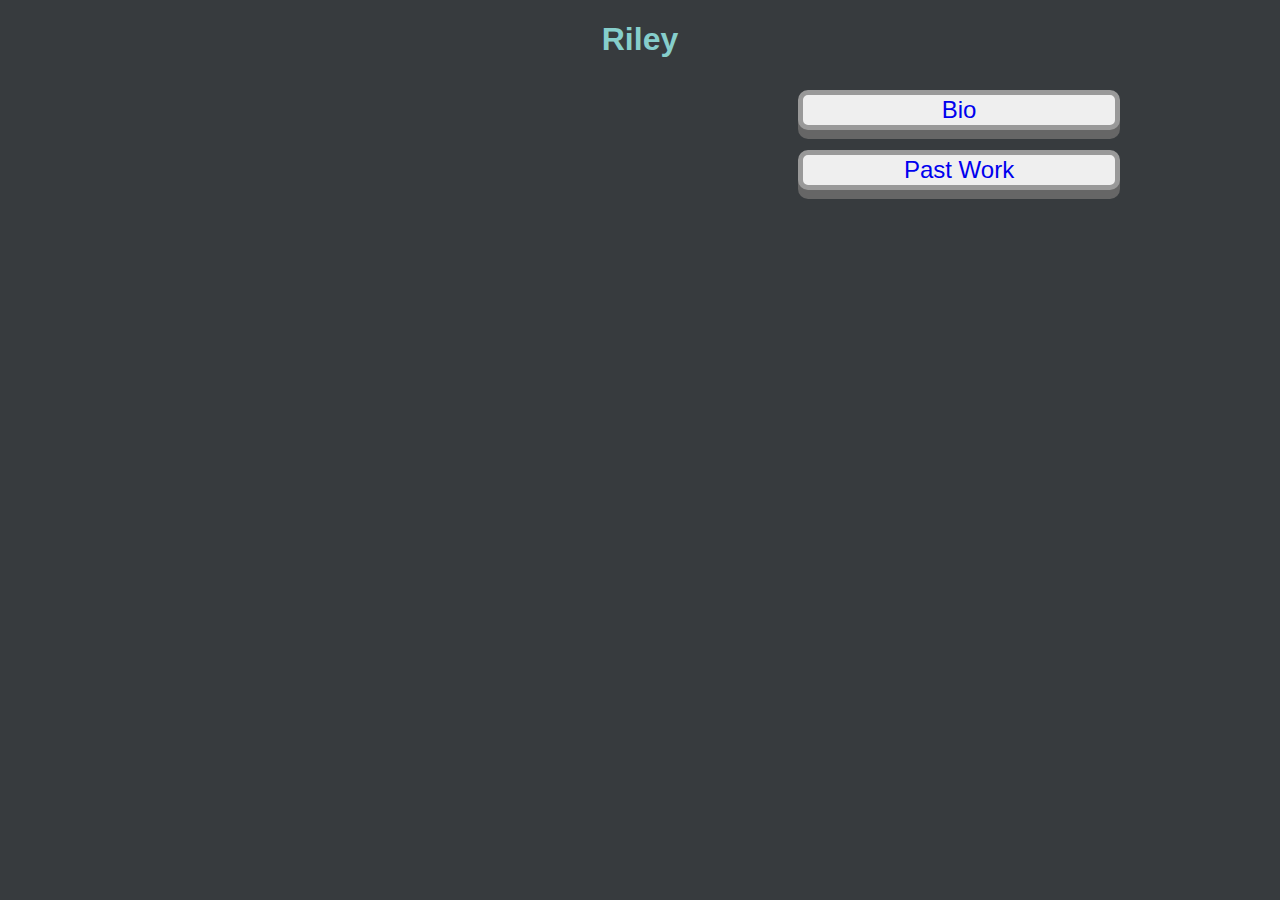
<file: index.html>
<!DOCTYPE html>
<html lang="en">
<head>
    <link rel="stylesheet" href=stylesheets.css>
    <meta charset="UTF-8">
    <title>Riley's Porfolio</title>
</head>

<body style="background-color: #373b3e;">

    <div class="header">
    <h1 style="text-align: center;">Riley</h1>
    </div>
    

    <div>
        <h2 style="text-align: center;"></h2>
    </div>

    <div class="links">
        <button class="button">
            <a href="index2.html">Bio</a>
        </button>
        
        <button class="button">
            <a href="index3.html">Past Work</a>
        </button>
    </div>

</body>
</html>
</file>
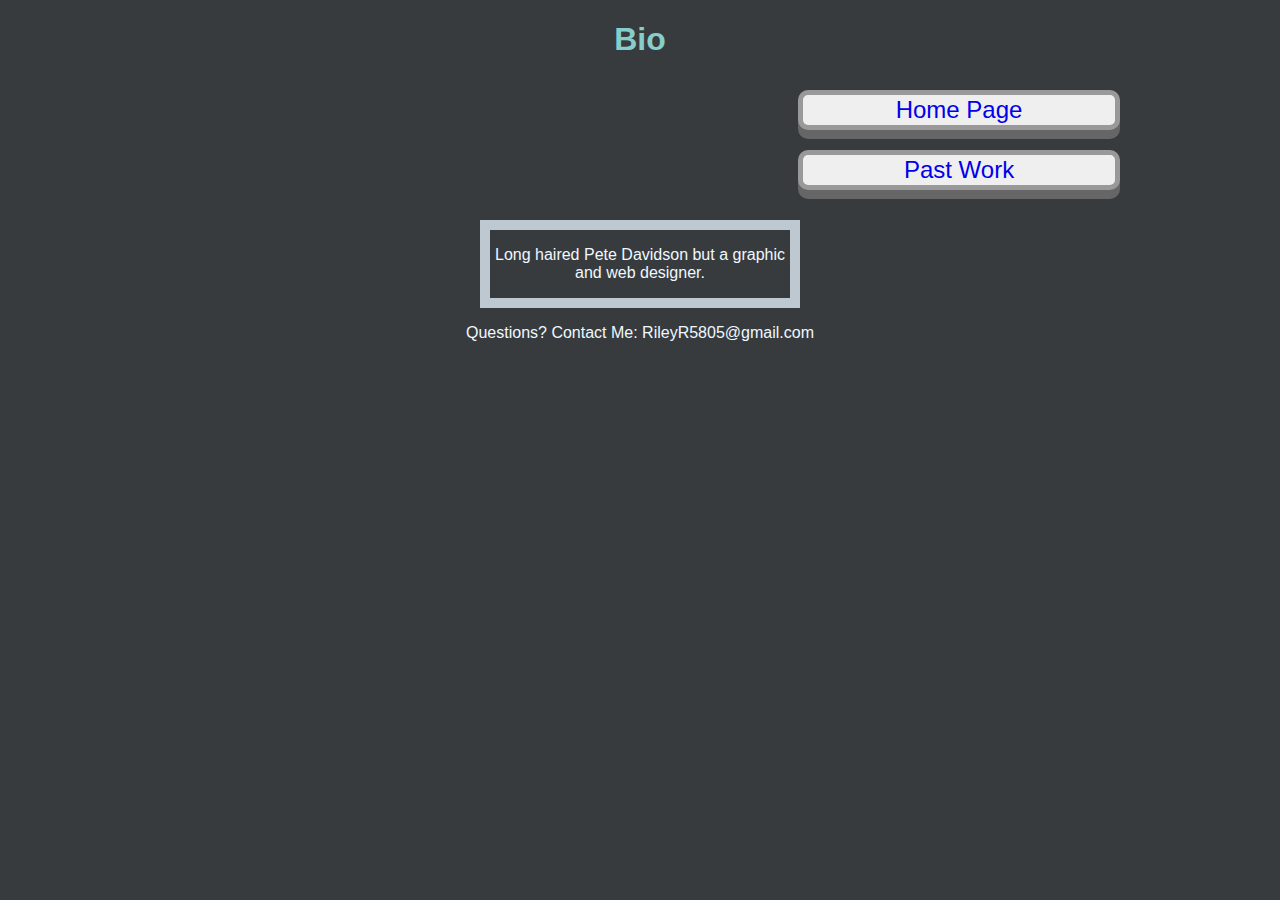
<file: index2.html>
<!DOCTYPE html>
<html lang="en">
<head>
    <link rel="stylesheet" href=stylesheets.css>
    <meta charset="UTF-8">
    <title>Riley's Porfolio</title>

</head>
<body style="background-color: #373b3e;">

    <div class="header">
    <h1 style="text-align: center;">Bio</h1>


    <div class="links">        <button class="button">
        <a href="index.html">Home Page</a>
    </button>
    
    <button class="button">
        <a href="index3.html">Past Work</a>
    </button>
    </div>

    <div>
        <h2 style="text-align: center;"></h2>
    </div>

    <div class="content">
        <!-- Page content -->
        <p style="text-align: center;">
            Long haired Pete Davidson but a graphic and web designer.
        </p>

    </div>

    <div class="p">
        <p color>
            Questions? Contact Me: RileyR5805@gmail.com
        </p>
    </div>


</body>
</html>
</file>
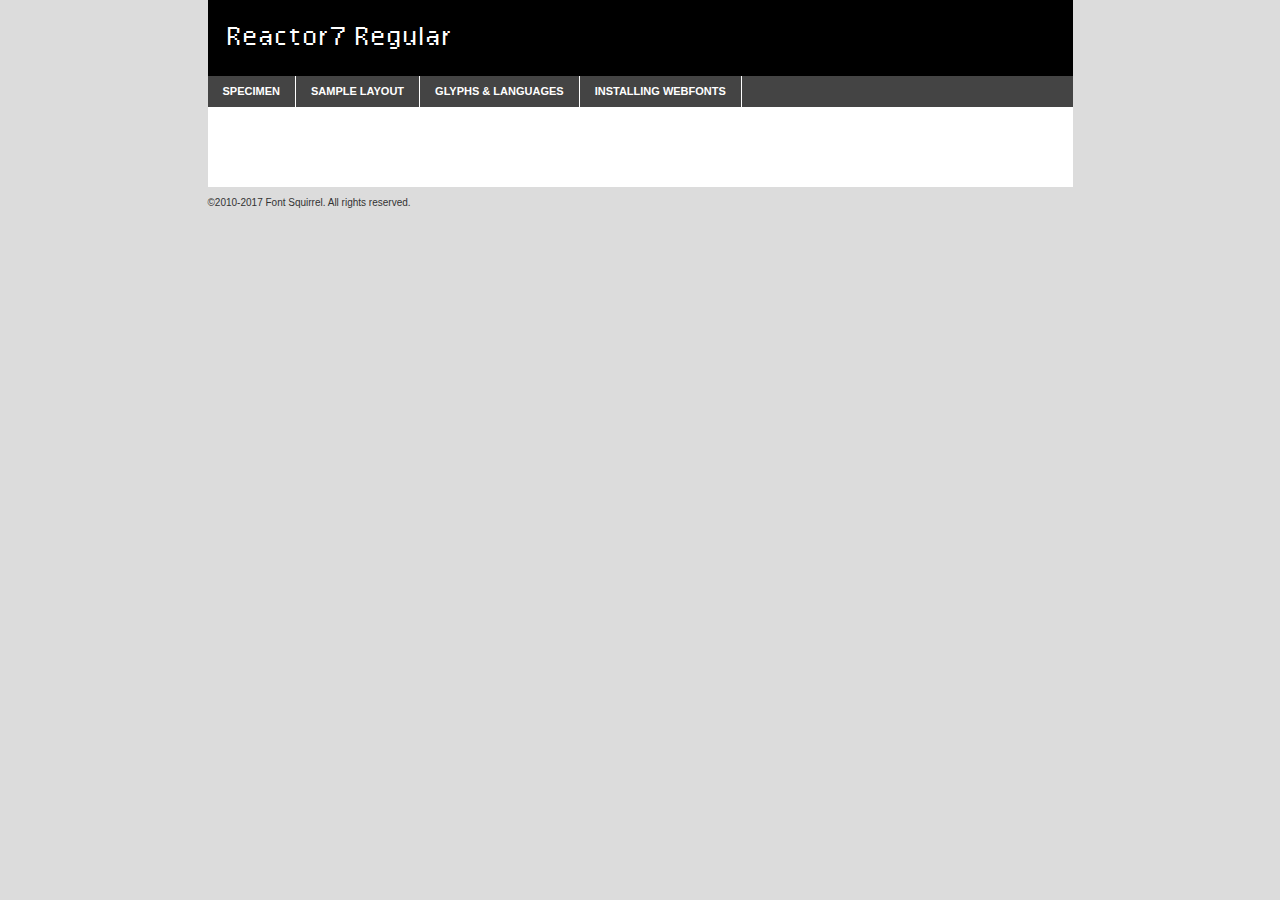
<file: reactor7-demo.html>
<!DOCTYPE html PUBLIC "-//W3C//DTD XHTML 1.0 Transitional//EN"
	"http://www.w3.org/TR/xhtml1/DTD/xhtml1-transitional.dtd">

<html xmlns="http://www.w3.org/1999/xhtml" xml:lang="en" lang="en">
<head>
	<meta http-equiv="Content-Type" content="text/html; charset=utf-8" />
	<script src="http://ajax.googleapis.com/ajax/libs/jquery/1.7.2/jquery.min.js" type="text/javascript" charset="utf-8"></script>
	<script type="text/javascript">
	(function($){$.fn.easyTabs=function(option){var param=jQuery.extend({fadeSpeed:"fast",defaultContent:1,activeClass:'active'},option);$(this).each(function(){var thisId="#"+this.id;if(param.defaultContent==''){param.defaultContent=1;}
	if(typeof param.defaultContent=="number")
	{var defaultTab=$(thisId+" .tabs li:eq("+(param.defaultContent-1)+") a").attr('href').substr(1);}else{var defaultTab=param.defaultContent;}
	$(thisId+" .tabs li a").each(function(){var tabToHide=$(this).attr('href').substr(1);$("#"+tabToHide).addClass('easytabs-tab-content');});hideAll();changeContent(defaultTab);function hideAll(){$(thisId+" .easytabs-tab-content").hide();}
	function changeContent(tabId){hideAll();$(thisId+" .tabs li").removeClass(param.activeClass);$(thisId+" .tabs li a[href=#"+tabId+"]").closest('li').addClass(param.activeClass);if(param.fadeSpeed!="none")
	{$(thisId+" #"+tabId).fadeIn(param.fadeSpeed);}else{$(thisId+" #"+tabId).show();}}
	$(thisId+" .tabs li").click(function(){var tabId=$(this).find('a').attr('href').substr(1);changeContent(tabId);return false;});});}})(jQuery);
	</script>
	<link rel="stylesheet" href="specimen_files/specimen_stylesheet.css" type="text/css" charset="utf-8" />
	<link rel="stylesheet" href="stylesheet.css" type="text/css" charset="utf-8" />

	<style type="text/css">
					body{
				font-family: 'reactor7regular';
							}
		</style>

	<title>Reactor7 Regular Specimen</title>
	
	
	<script type="text/javascript" charset="utf-8">
		$(document).ready(function() {
			$('#container').easyTabs({defaultContent:1});
		});
	</script>
</head>

<body>
<div id="container">
	<div id="header">
		Reactor7 Regular	</div>
	<ul class="tabs">
		<li><a href="#specimen">Specimen</a></li>
		<li><a href="#layout">Sample Layout</a></li>
				<li><a href="#glyphs">Glyphs &amp; Languages</a></li>
		<li><a href="#installing">Installing Webfonts</a></li>
		
	</ul>
	
	<div id="main_content">

		
			<div id="specimen">
		
				<div class="section">
					<div class="grid12 firstcol">
						<div class="huge">AaBb</div>
					</div>
				</div>
		
				<div class="section">
					<div class="glyph_range">A&#x200B;B&#x200b;C&#x200b;D&#x200b;E&#x200b;F&#x200b;G&#x200b;H&#x200b;I&#x200b;J&#x200b;K&#x200b;L&#x200b;M&#x200b;N&#x200b;O&#x200b;P&#x200b;Q&#x200b;R&#x200b;S&#x200b;T&#x200b;U&#x200b;V&#x200b;W&#x200b;X&#x200b;Y&#x200b;Z&#x200b;a&#x200b;b&#x200b;c&#x200b;d&#x200b;e&#x200b;f&#x200b;g&#x200b;h&#x200b;i&#x200b;j&#x200b;k&#x200b;l&#x200b;m&#x200b;n&#x200b;o&#x200b;p&#x200b;q&#x200b;r&#x200b;s&#x200b;t&#x200b;u&#x200b;v&#x200b;w&#x200b;x&#x200b;y&#x200b;z&#x200b;1&#x200b;2&#x200b;3&#x200b;4&#x200b;5&#x200b;6&#x200b;7&#x200b;8&#x200b;9&#x200b;0&#x200b;&amp;&#x200b;.&#x200b;,&#x200b;?&#x200b;!&#x200b;&#64;&#x200b;(&#x200b;)&#x200b;#&#x200b;$&#x200b;%&#x200b;*&#x200b;+&#x200b;-&#x200b;=&#x200b;:&#x200b;;</div>
				</div>
				<div class="section">
					<div class="grid12 firstcol">
						<table class="sample_table">
							<tr><td>10</td><td class="size10">abcdefghijklmnopqrstuvwxyzABCDEFGHIJKLMNOPQRSTUVWXYZ0123456789abcdefghijklmnopqrstuvwxyzABCDEFGHIJKLMNOPQRSTUVWXYZ0123456789abcdefghijklmnopqrstuvwxyzABCDEFGHIJKLMNOPQRSTUVWXYZ</td></tr>
							<tr><td>11</td><td class="size11">abcdefghijklmnopqrstuvwxyzABCDEFGHIJKLMNOPQRSTUVWXYZ0123456789abcdefghijklmnopqrstuvwxyzABCDEFGHIJKLMNOPQRSTUVWXYZ0123456789abcdefghijklmnopqrstuvwxyzABCDEFGHIJKLMNOPQRSTUVWXYZ</td></tr>
							<tr><td>12</td><td class="size12">abcdefghijklmnopqrstuvwxyzABCDEFGHIJKLMNOPQRSTUVWXYZ0123456789abcdefghijklmnopqrstuvwxyzABCDEFGHIJKLMNOPQRSTUVWXYZ0123456789abcdefghijklmnopqrstuvwxyzABCDEFGHIJKLMNOPQRSTUVWXYZ</td></tr>
							<tr><td>13</td><td class="size13">abcdefghijklmnopqrstuvwxyzABCDEFGHIJKLMNOPQRSTUVWXYZ0123456789abcdefghijklmnopqrstuvwxyzABCDEFGHIJKLMNOPQRSTUVWXYZ0123456789abcdefghijklmnopqrstuvwxyzABCDEFGHIJKLMNOPQRSTUVWXYZ</td></tr>
							<tr><td>14</td><td class="size14">abcdefghijklmnopqrstuvwxyzABCDEFGHIJKLMNOPQRSTUVWXYZ0123456789abcdefghijklmnopqrstuvwxyzABCDEFGHIJKLMNOPQRSTUVWXYZ0123456789abcdefghijklmnopqrstuvwxyzABCDEFGHIJKLMNOPQRSTUVWXYZ</td></tr>
							<tr><td>16</td><td class="size16">abcdefghijklmnopqrstuvwxyzABCDEFGHIJKLMNOPQRSTUVWXYZ0123456789abcdefghijklmnopqrstuvwxyzABCDEFGHIJKLMNOPQRSTUVWXYZ</td></tr>
							<tr><td>18</td><td class="size18">abcdefghijklmnopqrstuvwxyzABCDEFGHIJKLMNOPQRSTUVWXYZ0123456789abcdefghijklmnopqrstuvwxyzABCDEFGHIJKLMNOPQRSTUVWXYZ</td></tr>
							<tr><td>20</td><td class="size20">abcdefghijklmnopqrstuvwxyzABCDEFGHIJKLMNOPQRSTUVWXYZ0123456789abcdefghijklmnopqrstuvwxyzABCDEFGHIJKLMNOPQRSTUVWXYZ</td></tr>
							<tr><td>24</td><td class="size24">abcdefghijklmnopqrstuvwxyzABCDEFGHIJKLMNOPQRSTUVWXYZ0123456789abcdefghijklmnopqrstuvwxyzABCDEFGHIJKLMNOPQRSTUVWXYZ</td></tr>
							<tr><td>30</td><td class="size30">abcdefghijklmnopqrstuvwxyzABCDEFGHIJKLMNOPQRSTUVWXYZ0123456789abcdefghijklmnopqrstuvwxyzABCDEFGHIJKLMNOPQRSTUVWXYZ</td></tr>
							<tr><td>36</td><td class="size36">abcdefghijklmnopqrstuvwxyzABCDEFGHIJKLMNOPQRSTUVWXYZ0123456789abcdefghijklmnopqrstuvwxyzABCDEFGHIJKLMNOPQRSTUVWXYZ</td></tr>
							<tr><td>48</td><td class="size48">abcdefghijklmnopqrstuvwxyzABCDEFGHIJKLMNOPQRSTUVWXYZ0123456789abcdefghijklmnopqrstuvwxyzABCDEFGHIJKLMNOPQRSTUVWXYZ</td></tr>
							<tr><td>60</td><td class="size60">abcdefghijklmnopqrstuvwxyzABCDEFGHIJKLMNOPQRSTUVWXYZ0123456789abcdefghijklmnopqrstuvwxyzABCDEFGHIJKLMNOPQRSTUVWXYZ</td></tr>
							<tr><td>72</td><td class="size72">abcdefghijklmnopqrstuvwxyzABCDEFGHIJKLMNOPQRSTUVWXYZ0123456789abcdefghijklmnopqrstuvwxyzABCDEFGHIJKLMNOPQRSTUVWXYZ</td></tr>
							<tr><td>90</td><td class="size90">abcdefghijklmnopqrstuvwxyzABCDEFGHIJKLMNOPQRSTUVWXYZ0123456789abcdefghijklmnopqrstuvwxyzABCDEFGHIJKLMNOPQRSTUVWXYZ</td></tr>
						</table>
				
					</div>
			
				</div>
		
		
		
								<div class="section" id="bodycomparison">


										<div id="xheight">
				<div class="fontbody">&#x25FC;&#x25FC;&#x25FC;&#x25FC;&#x25FC;&#x25FC;&#x25FC;&#x25FC;&#x25FC;&#x25FC;&#x25FC;&#x25FC;&#x25FC;&#x25FC;&#x25FC;&#x25FC;&#x25FC;&#x25FC;&#x25FC;&#x25FC;&#x25FC;&#x25FC;&#x25FC;&#x25FC;&#x25FC;&#x25FC;&#x25FC;&#x25FC;&#x25FC;&#x25FC;&#x25FC;&#x25FC;&#x25FC;&#x25FC;&#x25FC;&#x25FC;&#x25FC;&#x25FC;&#x25FC;&#x25FC;&#x25FC;&#x25FC;&#x25FC;&#x25FC;&#x25FC;&#x25FC;&#x25FC;&#x25FC;&#x25FC;&#x25FC;&#x25FC;&#x25FC;&#x25FC;&#x25FC;&#x25FC;&#x25FC;&#x25FC;&#x25FC;&#x25FC;&#x25FC;&#x25FC;&#x25FC;&#x25FC;&#x25FC;&#x25FC;&#x25FC;&#x25FC;&#x25FC;&#x25FC;&#x25FC;&#x25FC;&#x25FC;&#x25FC;&#x25FC;&#x25FC;&#x25FC;&#x25FC;&#x25FC;&#x25FC;&#x25FC;&#x25FC;&#x25FC;&#x25FC;&#x25FC;&#x25FC;&#x25FC;&#x25FC;&#x25FC;&#x25FC;&#x25FC;&#x25FC;&#x25FC;&#x25FC;&#x25FC;&#x25FC;&#x25FC;&#x25FC;&#x25FC;&#x25FC;body</div><div class="arialbody">body</div><div class="verdanabody">body</div><div class="georgiabody">body</div></div>
										<div class="fontbody" style="z-index:1">
											body<span>Reactor7 Regular</span>
										</div>
										<div class="arialbody" style="z-index:1">
											body<span>Arial</span>
										</div>
										<div class="verdanabody" style="z-index:1">
											body<span>Verdana</span>
										</div>
										<div class="georgiabody" style="z-index:1">
											body<span>Georgia</span>
										</div>



								</div>
		
		
				<div class="section psample psample_row1" id="">
					
					<div class="grid2 firstcol">
						<p class="size10"><span>10.</span>Aenean lacinia bibendum nulla sed consectetur. Fusce dapibus, tellus ac cursus commodo, tortor mauris condimentum nibh, ut fermentum massa justo sit amet risus. Nullam id dolor id nibh ultricies vehicula ut id elit. Cum sociis natoque penatibus et magnis dis parturient montes, nascetur ridiculus mus. Nulla vitae elit libero, a pharetra augue.</p>
			
					</div>
					<div class="grid3">
						<p class="size11"><span>11.</span>Aenean lacinia bibendum nulla sed consectetur. Fusce dapibus, tellus ac cursus commodo, tortor mauris condimentum nibh, ut fermentum massa justo sit amet risus. Nullam id dolor id nibh ultricies vehicula ut id elit. Cum sociis natoque penatibus et magnis dis parturient montes, nascetur ridiculus mus. Nulla vitae elit libero, a pharetra augue.</p>
			
					</div>
					<div class="grid3">
						<p class="size12"><span>12.</span>Aenean lacinia bibendum nulla sed consectetur. Fusce dapibus, tellus ac cursus commodo, tortor mauris condimentum nibh, ut fermentum massa justo sit amet risus. Nullam id dolor id nibh ultricies vehicula ut id elit. Cum sociis natoque penatibus et magnis dis parturient montes, nascetur ridiculus mus. Nulla vitae elit libero, a pharetra augue.</p>
			
					</div>
					<div class="grid4">
						<p class="size13"><span>13.</span>Aenean lacinia bibendum nulla sed consectetur. Fusce dapibus, tellus ac cursus commodo, tortor mauris condimentum nibh, ut fermentum massa justo sit amet risus. Nullam id dolor id nibh ultricies vehicula ut id elit. Cum sociis natoque penatibus et magnis dis parturient montes, nascetur ridiculus mus. Nulla vitae elit libero, a pharetra augue.</p>
			
					</div>
					<div class="white_blend"></div>
					
				</div>
				<div class="section psample psample_row2" id="">
					<div class="grid3 firstcol">
						<p class="size14"><span>14.</span>Aenean lacinia bibendum nulla sed consectetur. Fusce dapibus, tellus ac cursus commodo, tortor mauris condimentum nibh, ut fermentum massa justo sit amet risus. Nullam id dolor id nibh ultricies vehicula ut id elit. Cum sociis natoque penatibus et magnis dis parturient montes, nascetur ridiculus mus. Nulla vitae elit libero, a pharetra augue.</p>
			
					</div>
					<div class="grid4">
						<p class="size16"><span>16.</span>Aenean lacinia bibendum nulla sed consectetur. Fusce dapibus, tellus ac cursus commodo, tortor mauris condimentum nibh, ut fermentum massa justo sit amet risus. Nullam id dolor id nibh ultricies vehicula ut id elit. Cum sociis natoque penatibus et magnis dis parturient montes, nascetur ridiculus mus. Nulla vitae elit libero, a pharetra augue.</p>
			
					</div>
					<div class="grid5">
						<p class="size18"><span>18.</span>Aenean lacinia bibendum nulla sed consectetur. Fusce dapibus, tellus ac cursus commodo, tortor mauris condimentum nibh, ut fermentum massa justo sit amet risus. Nullam id dolor id nibh ultricies vehicula ut id elit. Cum sociis natoque penatibus et magnis dis parturient montes, nascetur ridiculus mus. Nulla vitae elit libero, a pharetra augue.</p>
			
					</div>

					<div class="white_blend"></div>

				</div>
				
				<div class="section psample psample_row3" id="">
					<div class="grid5 firstcol">
						<p class="size20"><span>20.</span>Aenean lacinia bibendum nulla sed consectetur. Fusce dapibus, tellus ac cursus commodo, tortor mauris condimentum nibh, ut fermentum massa justo sit amet risus. Nullam id dolor id nibh ultricies vehicula ut id elit. Cum sociis natoque penatibus et magnis dis parturient montes, nascetur ridiculus mus. Nulla vitae elit libero, a pharetra augue.</p>
					</div>
					<div class="grid7">
						<p class="size24"><span>24.</span>Aenean lacinia bibendum nulla sed consectetur. Fusce dapibus, tellus ac cursus commodo, tortor mauris condimentum nibh, ut fermentum massa justo sit amet risus. Nullam id dolor id nibh ultricies vehicula ut id elit. Cum sociis natoque penatibus et magnis dis parturient montes, nascetur ridiculus mus. Nulla vitae elit libero, a pharetra augue.</p>
					</div>
					
					<div class="white_blend"></div>
					
				</div>
				
				<div class="section psample psample_row4" id="">
					<div class="grid12 firstcol">
						<p class="size30"><span>30.</span>Aenean lacinia bibendum nulla sed consectetur. Fusce dapibus, tellus ac cursus commodo, tortor mauris condimentum nibh, ut fermentum massa justo sit amet risus. Nullam id dolor id nibh ultricies vehicula ut id elit. Cum sociis natoque penatibus et magnis dis parturient montes, nascetur ridiculus mus. Nulla vitae elit libero, a pharetra augue.</p>
					</div>
					<div class="white_blend"></div>
					
				</div>
				
				
				
				<div class="section psample psample_row1 fullreverse">
					<div class="grid2 firstcol">
						<p class="size10"><span>10.</span>Aenean lacinia bibendum nulla sed consectetur. Fusce dapibus, tellus ac cursus commodo, tortor mauris condimentum nibh, ut fermentum massa justo sit amet risus. Nullam id dolor id nibh ultricies vehicula ut id elit. Cum sociis natoque penatibus et magnis dis parturient montes, nascetur ridiculus mus. Nulla vitae elit libero, a pharetra augue.</p>
			
					</div>
					<div class="grid3">
						<p class="size11"><span>11.</span>Aenean lacinia bibendum nulla sed consectetur. Fusce dapibus, tellus ac cursus commodo, tortor mauris condimentum nibh, ut fermentum massa justo sit amet risus. Nullam id dolor id nibh ultricies vehicula ut id elit. Cum sociis natoque penatibus et magnis dis parturient montes, nascetur ridiculus mus. Nulla vitae elit libero, a pharetra augue.</p>
			
					</div>
					<div class="grid3">
						<p class="size12"><span>12.</span>Aenean lacinia bibendum nulla sed consectetur. Fusce dapibus, tellus ac cursus commodo, tortor mauris condimentum nibh, ut fermentum massa justo sit amet risus. Nullam id dolor id nibh ultricies vehicula ut id elit. Cum sociis natoque penatibus et magnis dis parturient montes, nascetur ridiculus mus. Nulla vitae elit libero, a pharetra augue.</p>
			
					</div>
					<div class="grid4">
						<p class="size13"><span>13.</span>Aenean lacinia bibendum nulla sed consectetur. Fusce dapibus, tellus ac cursus commodo, tortor mauris condimentum nibh, ut fermentum massa justo sit amet risus. Nullam id dolor id nibh ultricies vehicula ut id elit. Cum sociis natoque penatibus et magnis dis parturient montes, nascetur ridiculus mus. Nulla vitae elit libero, a pharetra augue.</p>
			
					</div>
					<div class="black_blend"></div>
					
				</div>
				
				<div class="section psample psample_row2 fullreverse">
					<div class="grid3 firstcol">
						<p class="size14"><span>14.</span>Aenean lacinia bibendum nulla sed consectetur. Fusce dapibus, tellus ac cursus commodo, tortor mauris condimentum nibh, ut fermentum massa justo sit amet risus. Nullam id dolor id nibh ultricies vehicula ut id elit. Cum sociis natoque penatibus et magnis dis parturient montes, nascetur ridiculus mus. Nulla vitae elit libero, a pharetra augue.</p>
			
					</div>
					<div class="grid4">
						<p class="size16"><span>16.</span>Aenean lacinia bibendum nulla sed consectetur. Fusce dapibus, tellus ac cursus commodo, tortor mauris condimentum nibh, ut fermentum massa justo sit amet risus. Nullam id dolor id nibh ultricies vehicula ut id elit. Cum sociis natoque penatibus et magnis dis parturient montes, nascetur ridiculus mus. Nulla vitae elit libero, a pharetra augue.</p>
			
					</div>
					<div class="grid5">
						<p class="size18"><span>18.</span>Aenean lacinia bibendum nulla sed consectetur. Fusce dapibus, tellus ac cursus commodo, tortor mauris condimentum nibh, ut fermentum massa justo sit amet risus. Nullam id dolor id nibh ultricies vehicula ut id elit. Cum sociis natoque penatibus et magnis dis parturient montes, nascetur ridiculus mus. Nulla vitae elit libero, a pharetra augue.</p>
			
					</div>
					<div class="black_blend"></div>

				</div>
				
				<div class="section psample fullreverse psample_row3" id="">
					<div class="grid5 firstcol">
						<p class="size20"><span>20.</span>Aenean lacinia bibendum nulla sed consectetur. Fusce dapibus, tellus ac cursus commodo, tortor mauris condimentum nibh, ut fermentum massa justo sit amet risus. Nullam id dolor id nibh ultricies vehicula ut id elit. Cum sociis natoque penatibus et magnis dis parturient montes, nascetur ridiculus mus. Nulla vitae elit libero, a pharetra augue.</p>
					</div>
					<div class="grid7">
						<p class="size24"><span>24.</span>Aenean lacinia bibendum nulla sed consectetur. Fusce dapibus, tellus ac cursus commodo, tortor mauris condimentum nibh, ut fermentum massa justo sit amet risus. Nullam id dolor id nibh ultricies vehicula ut id elit. Cum sociis natoque penatibus et magnis dis parturient montes, nascetur ridiculus mus. Nulla vitae elit libero, a pharetra augue.</p>
					</div>
					
					<div class="black_blend"></div>
					
				</div>
				
				<div class="section psample fullreverse psample_row4" id="" style="border-bottom: 20px #000 solid;">
					<div class="grid12 firstcol">
						<p class="size30"><span>30.</span>Aenean lacinia bibendum nulla sed consectetur. Fusce dapibus, tellus ac cursus commodo, tortor mauris condimentum nibh, ut fermentum massa justo sit amet risus. Nullam id dolor id nibh ultricies vehicula ut id elit. Cum sociis natoque penatibus et magnis dis parturient montes, nascetur ridiculus mus. Nulla vitae elit libero, a pharetra augue.</p>
					</div>
					<div class="black_blend"></div>
					
				</div>
				
				
				
				
			</div>
			
			<div id="layout">
				
				<div class="section">
					
					<div class="grid12 firstcol">
						<h1>Lorem Ipsum Dolor</h1>
						<h2>Etiam porta sem malesuada magna mollis euismod</h2>
						
						<p class="byline">By <a href="#link">Aenean Lacinia</a></p>
					</div>
				</div>
				<div class="section">
					<div class="grid8 firstcol">
						<p class="large">Donec sed odio dui. Morbi leo risus, porta ac consectetur ac, vestibulum at eros. Fusce dapibus, tellus ac cursus commodo, tortor mauris condimentum nibh, ut fermentum massa justo sit amet risus. </p>

						
						<h3>Pellentesque ornare sem</h3>

						<p>Maecenas sed diam eget risus varius blandit sit amet non magna. Maecenas faucibus mollis interdum. Donec ullamcorper nulla non metus auctor fringilla. Nullam id dolor id nibh ultricies vehicula ut id elit. Nullam id dolor id nibh ultricies vehicula ut id elit. </p>

						<p>Aenean eu leo quam. Pellentesque ornare sem lacinia quam venenatis vestibulum. Lorem ipsum dolor sit amet, consectetur adipiscing elit. Cum sociis natoque penatibus et magnis dis parturient montes, nascetur ridiculus mus. </p>

						<p>Nulla vitae elit libero, a pharetra augue. Praesent commodo cursus magna, vel scelerisque nisl consectetur et. Aenean lacinia bibendum nulla sed consectetur. </p>

						<p>Nullam quis risus eget urna mollis ornare vel eu leo. Nullam quis risus eget urna mollis ornare vel eu leo. Maecenas sed diam eget risus varius blandit sit amet non magna. Donec ullamcorper nulla non metus auctor fringilla. </p>

						<h3>Cras mattis consectetur</h3>

						<p>Aenean eu leo quam. Pellentesque ornare sem lacinia quam venenatis vestibulum. Aenean lacinia bibendum nulla sed consectetur. Integer posuere erat a ante venenatis dapibus posuere velit aliquet. Cras mattis consectetur purus sit amet fermentum. </p>

						<p>Nullam id dolor id nibh ultricies vehicula ut id elit. Nullam quis risus eget urna mollis ornare vel eu leo. Cras mattis consectetur purus sit amet fermentum.</p>
					</div>
					
					<div class="grid4 sidebar">
						
						<div class="box reverse">
							<p class="last">Nullam quis risus eget urna mollis ornare vel eu leo. Donec ullamcorper nulla non metus auctor fringilla. Cras mattis consectetur purus sit amet fermentum. Sed posuere consectetur est at lobortis. Lorem ipsum dolor sit amet, consectetur adipiscing elit. </p>
						</div>
						
						<p class="caption">Maecenas sed diam eget risus varius.</p>

						<p>Vestibulum id ligula porta felis euismod semper. Integer posuere erat a ante venenatis dapibus posuere velit aliquet. Vestibulum id ligula porta felis euismod semper. Sed posuere consectetur est at lobortis. Maecenas sed diam eget risus varius blandit sit amet non magna. Fusce dapibus, tellus ac cursus commodo, tortor mauris condimentum nibh, ut fermentum massa justo sit amet risus. </p>

					

						<p>Duis mollis, est non commodo luctus, nisi erat porttitor ligula, eget lacinia odio sem nec elit. Aenean lacinia bibendum nulla sed consectetur. Vivamus sagittis lacus vel augue laoreet rutrum faucibus dolor auctor. Aenean lacinia bibendum nulla sed consectetur. Nullam quis risus eget urna mollis ornare vel eu leo. </p>

						<p>Praesent commodo cursus magna, vel scelerisque nisl consectetur et. Donec ullamcorper nulla non metus auctor fringilla. Maecenas faucibus mollis interdum. Fusce dapibus, tellus ac cursus commodo, tortor mauris condimentum nibh, ut fermentum massa justo sit amet risus. </p>

					</div>
				</div>
				
			</div>


			



		<div id="glyphs">
			<div class="section">
				<div class="grid12 firstcol">
			
				<h1>Language Support</h1>
				<p>The subset of Reactor7 Regular in this kit supports the following languages:<br />
			
					Albanian, Basque, Breton, Chamorro, Dutch, English, French, Frisian, Galician, German, Italian, Malagasy, Portuguese, Spanish, Alsatian, Aragonese, Arapaho, Arrernte, Asturian, Aymara, Bislama, Cebuano, Corsican, Fijian, French_creole, Genoese, Gilbertese, Haitian_creole, Hiligaynon, Hmong, Hopi, Ibanag, Iloko_ilokano, Indonesian, Interglossa_glosa, Interlingua, Irish_gaelic, Jerriais, Lojban, Lombard, Luxembourgeois, Manx, Mohawk, Norfolk_pitcairnese, Occitan, Oromo, Pangasinan, Papiamento, Piedmontese, Potawatomi, Rhaeto-romance, Romansh, Rotokas, Samoan, Sardinian, Scots_gaelic, Seychelles_creole, Shona, Sicilian, Somali, Southern_ndebele, Swahili, Swati_swazi, Tagalog_filipino_pilipino, Tetum, Tok_pisin, Uyghur_latinized, Volapuk, Warlpiri, Xhosa, Yapese, Zulu, Latinbasic, Ubasic, Demo				</p>
				<h1>Glyph Chart</h1>
				<p>The subset of Reactor7 Regular in this kit includes all the glyphs listed below. Unicode entities are included above each glyph to help you insert individual characters into your layout.</p>
				<div id="glyph_chart">
			
																				 <div><p>&amp;#13;</p>&#13;</div>
																				 <div><p>&amp;#32;</p>&#32;</div>
																				 <div><p>&amp;#33;</p>&#33;</div>
																				 <div><p>&amp;#34;</p>&#34;</div>
																				 <div><p>&amp;#35;</p>&#35;</div>
																				 <div><p>&amp;#36;</p>&#36;</div>
																				 <div><p>&amp;#37;</p>&#37;</div>
																				 <div><p>&amp;#38;</p>&#38;</div>
																				 <div><p>&amp;#39;</p>&#39;</div>
																				 <div><p>&amp;#40;</p>&#40;</div>
																				 <div><p>&amp;#41;</p>&#41;</div>
																				 <div><p>&amp;#42;</p>&#42;</div>
																				 <div><p>&amp;#43;</p>&#43;</div>
																				 <div><p>&amp;#44;</p>&#44;</div>
																				 <div><p>&amp;#45;</p>&#45;</div>
																				 <div><p>&amp;#46;</p>&#46;</div>
																				 <div><p>&amp;#47;</p>&#47;</div>
																				 <div><p>&amp;#48;</p>&#48;</div>
																				 <div><p>&amp;#49;</p>&#49;</div>
																				 <div><p>&amp;#50;</p>&#50;</div>
																				 <div><p>&amp;#51;</p>&#51;</div>
																				 <div><p>&amp;#52;</p>&#52;</div>
																				 <div><p>&amp;#53;</p>&#53;</div>
																				 <div><p>&amp;#54;</p>&#54;</div>
																				 <div><p>&amp;#55;</p>&#55;</div>
																				 <div><p>&amp;#56;</p>&#56;</div>
																				 <div><p>&amp;#57;</p>&#57;</div>
																				 <div><p>&amp;#58;</p>&#58;</div>
																				 <div><p>&amp;#59;</p>&#59;</div>
																				 <div><p>&amp;#60;</p>&#60;</div>
																				 <div><p>&amp;#61;</p>&#61;</div>
																				 <div><p>&amp;#62;</p>&#62;</div>
																				 <div><p>&amp;#63;</p>&#63;</div>
																				 <div><p>&amp;#64;</p>&#64;</div>
																				 <div><p>&amp;#65;</p>&#65;</div>
																				 <div><p>&amp;#66;</p>&#66;</div>
																				 <div><p>&amp;#67;</p>&#67;</div>
																				 <div><p>&amp;#68;</p>&#68;</div>
																				 <div><p>&amp;#69;</p>&#69;</div>
																				 <div><p>&amp;#70;</p>&#70;</div>
																				 <div><p>&amp;#71;</p>&#71;</div>
																				 <div><p>&amp;#72;</p>&#72;</div>
																				 <div><p>&amp;#73;</p>&#73;</div>
																				 <div><p>&amp;#74;</p>&#74;</div>
																				 <div><p>&amp;#75;</p>&#75;</div>
																				 <div><p>&amp;#76;</p>&#76;</div>
																				 <div><p>&amp;#77;</p>&#77;</div>
																				 <div><p>&amp;#78;</p>&#78;</div>
																				 <div><p>&amp;#79;</p>&#79;</div>
																				 <div><p>&amp;#80;</p>&#80;</div>
																				 <div><p>&amp;#81;</p>&#81;</div>
																				 <div><p>&amp;#82;</p>&#82;</div>
																				 <div><p>&amp;#83;</p>&#83;</div>
																				 <div><p>&amp;#84;</p>&#84;</div>
																				 <div><p>&amp;#85;</p>&#85;</div>
																				 <div><p>&amp;#86;</p>&#86;</div>
																				 <div><p>&amp;#87;</p>&#87;</div>
																				 <div><p>&amp;#88;</p>&#88;</div>
																				 <div><p>&amp;#89;</p>&#89;</div>
																				 <div><p>&amp;#90;</p>&#90;</div>
																				 <div><p>&amp;#91;</p>&#91;</div>
																				 <div><p>&amp;#92;</p>&#92;</div>
																				 <div><p>&amp;#93;</p>&#93;</div>
																				 <div><p>&amp;#94;</p>&#94;</div>
																				 <div><p>&amp;#95;</p>&#95;</div>
																				 <div><p>&amp;#96;</p>&#96;</div>
																				 <div><p>&amp;#97;</p>&#97;</div>
																				 <div><p>&amp;#98;</p>&#98;</div>
																				 <div><p>&amp;#99;</p>&#99;</div>
																				 <div><p>&amp;#100;</p>&#100;</div>
																				 <div><p>&amp;#101;</p>&#101;</div>
																				 <div><p>&amp;#102;</p>&#102;</div>
																				 <div><p>&amp;#103;</p>&#103;</div>
																				 <div><p>&amp;#104;</p>&#104;</div>
																				 <div><p>&amp;#105;</p>&#105;</div>
																				 <div><p>&amp;#106;</p>&#106;</div>
																				 <div><p>&amp;#107;</p>&#107;</div>
																				 <div><p>&amp;#108;</p>&#108;</div>
																				 <div><p>&amp;#109;</p>&#109;</div>
																				 <div><p>&amp;#110;</p>&#110;</div>
																				 <div><p>&amp;#111;</p>&#111;</div>
																				 <div><p>&amp;#112;</p>&#112;</div>
																				 <div><p>&amp;#113;</p>&#113;</div>
																				 <div><p>&amp;#114;</p>&#114;</div>
																				 <div><p>&amp;#115;</p>&#115;</div>
																				 <div><p>&amp;#116;</p>&#116;</div>
																				 <div><p>&amp;#117;</p>&#117;</div>
																				 <div><p>&amp;#118;</p>&#118;</div>
																				 <div><p>&amp;#119;</p>&#119;</div>
																				 <div><p>&amp;#120;</p>&#120;</div>
																				 <div><p>&amp;#121;</p>&#121;</div>
																				 <div><p>&amp;#122;</p>&#122;</div>
																				 <div><p>&amp;#123;</p>&#123;</div>
																				 <div><p>&amp;#124;</p>&#124;</div>
																				 <div><p>&amp;#125;</p>&#125;</div>
																				 <div><p>&amp;#126;</p>&#126;</div>
																				 <div><p>&amp;#127;</p>&#127;</div>
																				 <div><p>&amp;#160;</p>&#160;</div>
																				 <div><p>&amp;#161;</p>&#161;</div>
																				 <div><p>&amp;#162;</p>&#162;</div>
																				 <div><p>&amp;#163;</p>&#163;</div>
																				 <div><p>&amp;#164;</p>&#164;</div>
																				 <div><p>&amp;#165;</p>&#165;</div>
																				 <div><p>&amp;#166;</p>&#166;</div>
																				 <div><p>&amp;#167;</p>&#167;</div>
																				 <div><p>&amp;#168;</p>&#168;</div>
																				 <div><p>&amp;#169;</p>&#169;</div>
																				 <div><p>&amp;#170;</p>&#170;</div>
																				 <div><p>&amp;#171;</p>&#171;</div>
																				 <div><p>&amp;#172;</p>&#172;</div>
																				 <div><p>&amp;#173;</p>&#173;</div>
																				 <div><p>&amp;#174;</p>&#174;</div>
																				 <div><p>&amp;#175;</p>&#175;</div>
																				 <div><p>&amp;#176;</p>&#176;</div>
																				 <div><p>&amp;#177;</p>&#177;</div>
																				 <div><p>&amp;#178;</p>&#178;</div>
																				 <div><p>&amp;#179;</p>&#179;</div>
																				 <div><p>&amp;#180;</p>&#180;</div>
																				 <div><p>&amp;#181;</p>&#181;</div>
																				 <div><p>&amp;#182;</p>&#182;</div>
																				 <div><p>&amp;#183;</p>&#183;</div>
																				 <div><p>&amp;#184;</p>&#184;</div>
																				 <div><p>&amp;#185;</p>&#185;</div>
																				 <div><p>&amp;#186;</p>&#186;</div>
																				 <div><p>&amp;#187;</p>&#187;</div>
																				 <div><p>&amp;#191;</p>&#191;</div>
																				 <div><p>&amp;#192;</p>&#192;</div>
																				 <div><p>&amp;#193;</p>&#193;</div>
																				 <div><p>&amp;#194;</p>&#194;</div>
																				 <div><p>&amp;#195;</p>&#195;</div>
																				 <div><p>&amp;#196;</p>&#196;</div>
																				 <div><p>&amp;#198;</p>&#198;</div>
																				 <div><p>&amp;#199;</p>&#199;</div>
																				 <div><p>&amp;#200;</p>&#200;</div>
																				 <div><p>&amp;#201;</p>&#201;</div>
																				 <div><p>&amp;#202;</p>&#202;</div>
																				 <div><p>&amp;#203;</p>&#203;</div>
																				 <div><p>&amp;#204;</p>&#204;</div>
																				 <div><p>&amp;#205;</p>&#205;</div>
																				 <div><p>&amp;#206;</p>&#206;</div>
																				 <div><p>&amp;#207;</p>&#207;</div>
																				 <div><p>&amp;#208;</p>&#208;</div>
																				 <div><p>&amp;#209;</p>&#209;</div>
																				 <div><p>&amp;#210;</p>&#210;</div>
																				 <div><p>&amp;#211;</p>&#211;</div>
																				 <div><p>&amp;#212;</p>&#212;</div>
																				 <div><p>&amp;#213;</p>&#213;</div>
																				 <div><p>&amp;#214;</p>&#214;</div>
																				 <div><p>&amp;#215;</p>&#215;</div>
																				 <div><p>&amp;#216;</p>&#216;</div>
																				 <div><p>&amp;#217;</p>&#217;</div>
																				 <div><p>&amp;#218;</p>&#218;</div>
																				 <div><p>&amp;#219;</p>&#219;</div>
																				 <div><p>&amp;#220;</p>&#220;</div>
																				 <div><p>&amp;#221;</p>&#221;</div>
																				 <div><p>&amp;#223;</p>&#223;</div>
																				 <div><p>&amp;#224;</p>&#224;</div>
																				 <div><p>&amp;#225;</p>&#225;</div>
																				 <div><p>&amp;#226;</p>&#226;</div>
																				 <div><p>&amp;#227;</p>&#227;</div>
																				 <div><p>&amp;#228;</p>&#228;</div>
																				 <div><p>&amp;#229;</p>&#229;</div>
																				 <div><p>&amp;#230;</p>&#230;</div>
																				 <div><p>&amp;#231;</p>&#231;</div>
																				 <div><p>&amp;#232;</p>&#232;</div>
																				 <div><p>&amp;#233;</p>&#233;</div>
																				 <div><p>&amp;#234;</p>&#234;</div>
																				 <div><p>&amp;#235;</p>&#235;</div>
																				 <div><p>&amp;#236;</p>&#236;</div>
																				 <div><p>&amp;#237;</p>&#237;</div>
																				 <div><p>&amp;#238;</p>&#238;</div>
																				 <div><p>&amp;#239;</p>&#239;</div>
																				 <div><p>&amp;#241;</p>&#241;</div>
																				 <div><p>&amp;#242;</p>&#242;</div>
																				 <div><p>&amp;#243;</p>&#243;</div>
																				 <div><p>&amp;#244;</p>&#244;</div>
																				 <div><p>&amp;#245;</p>&#245;</div>
																				 <div><p>&amp;#246;</p>&#246;</div>
																				 <div><p>&amp;#247;</p>&#247;</div>
																				 <div><p>&amp;#248;</p>&#248;</div>
																				 <div><p>&amp;#249;</p>&#249;</div>
																				 <div><p>&amp;#250;</p>&#250;</div>
																				 <div><p>&amp;#251;</p>&#251;</div>
																				 <div><p>&amp;#252;</p>&#252;</div>
																				 <div><p>&amp;#253;</p>&#253;</div>
																				 <div><p>&amp;#255;</p>&#255;</div>
																				 <div><p>&amp;#338;</p>&#338;</div>
																				 <div><p>&amp;#339;</p>&#339;</div>
																				 <div><p>&amp;#376;</p>&#376;</div>
																				 <div><p>&amp;#732;</p>&#732;</div>
																				 <div><p>&amp;#8192;</p>&#8192;</div>
																				 <div><p>&amp;#8193;</p>&#8193;</div>
																				 <div><p>&amp;#8194;</p>&#8194;</div>
																				 <div><p>&amp;#8195;</p>&#8195;</div>
																				 <div><p>&amp;#8196;</p>&#8196;</div>
																				 <div><p>&amp;#8197;</p>&#8197;</div>
																				 <div><p>&amp;#8198;</p>&#8198;</div>
																				 <div><p>&amp;#8199;</p>&#8199;</div>
																				 <div><p>&amp;#8200;</p>&#8200;</div>
																				 <div><p>&amp;#8201;</p>&#8201;</div>
																				 <div><p>&amp;#8202;</p>&#8202;</div>
																				 <div><p>&amp;#8208;</p>&#8208;</div>
																				 <div><p>&amp;#8209;</p>&#8209;</div>
																				 <div><p>&amp;#8210;</p>&#8210;</div>
																				 <div><p>&amp;#8211;</p>&#8211;</div>
																				 <div><p>&amp;#8212;</p>&#8212;</div>
																				 <div><p>&amp;#8216;</p>&#8216;</div>
																				 <div><p>&amp;#8217;</p>&#8217;</div>
																				 <div><p>&amp;#8218;</p>&#8218;</div>
																				 <div><p>&amp;#8220;</p>&#8220;</div>
																				 <div><p>&amp;#8221;</p>&#8221;</div>
																				 <div><p>&amp;#8222;</p>&#8222;</div>
																				 <div><p>&amp;#8226;</p>&#8226;</div>
																				 <div><p>&amp;#8230;</p>&#8230;</div>
																				 <div><p>&amp;#8239;</p>&#8239;</div>
																				 <div><p>&amp;#8249;</p>&#8249;</div>
																				 <div><p>&amp;#8250;</p>&#8250;</div>
																				 <div><p>&amp;#8287;</p>&#8287;</div>
																				 <div><p>&amp;#8364;</p>&#8364;</div>
																				 <div><p>&amp;#8482;</p>&#8482;</div>
																				 <div><p>&amp;#9724;</p>&#9724;</div>
																				 <div><p>&amp;#64257;</p>&#64257;</div>
																				 <div><p>&amp;#64258;</p>&#64258;</div>
																				 <div><p>&amp;#64259;</p>&#64259;</div>
																				 <div><p>&amp;#64260;</p>&#64260;</div>
																																						</div>	
				</div>
		
		
			</div>
		</div>
		
		
		<div id="specs">
			
		</div>
	
		<div id="installing">
			<div class="section">
				<div class="grid7 firstcol">
					<h1>Installing Webfonts</h1>
					
					<p>Webfonts are supported by all major browser platforms but not all in the same way. There are currently four different font formats that must be included in order to target all browsers. This includes TTF, WOFF, EOT and SVG.</p>
					
					<h2>1. Upload your webfonts</h2>
					<p>You must upload your webfont kit to your website. They should be in or near the same directory as your CSS files.</p>
					
					<h2>2. Include the webfont stylesheet</h2>
					<p>A special CSS @font-face declaration helps the various browsers select the appropriate font it needs without causing you a bunch of headaches. Learn more about this syntax by reading the <a href="https://www.fontspring.com/blog/further-hardening-of-the-bulletproof-syntax">Fontspring blog post</a> about it. The code for it is as follows:</p>


<code>
@font-face{ 
	font-family: 'MyWebFont';
	src: url('WebFont.eot');
	src: url('WebFont.eot?#iefix') format('embedded-opentype'),
	     url('WebFont.woff') format('woff'),
	     url('WebFont.ttf') format('truetype'),
	     url('WebFont.svg#webfont') format('svg');
}
</code>

	<p>We've already gone ahead and generated the code for you. All you have to do is link to the stylesheet in your HTML, like this:</p>
	<code>&lt;link rel=&quot;stylesheet&quot; href=&quot;stylesheet.css&quot; type=&quot;text/css&quot; charset=&quot;utf-8&quot; /&gt;</code>

					<h2>3. Modify your own stylesheet</h2>
					<p>To take advantage of your new fonts, you must tell your stylesheet to use them. Look at the original @font-face declaration above and find the property called "font-family." The name linked there will be what you use to reference the font. Prepend that webfont name to the font stack in the "font-family" property, inside the selector you want to change. For example:</p>
<code>p { font-family: 'WebFont', Arial, sans-serif; }</code>

<h2>4. Test</h2>
<p>Getting webfonts to work cross-browser <em>can</em> be tricky. Use the information in the sidebar to help you if you find that fonts aren't loading in a particular browser.</p>
				</div>
				
				<div class="grid5 sidebar">
					<div class="box">
						<h2>Troubleshooting<br />Font-Face Problems</h2>
						<p>Having trouble getting your webfonts to load in your new website? Here are some tips to sort out what might be the problem.</p>

						<h3>Fonts not showing in any browser</h3>

						<p>This sounds like you need to work on the plumbing. You either did not upload the fonts to the correct directory, or you did not link the fonts properly in the CSS. If you've confirmed that all this is correct and you still have a problem, take a look at your .htaccess file and see if requests are getting intercepted.</p>

						<h3>Fonts not loading in iPhone or iPad</h3>

						<p>The most common problem here is that you are serving the fonts from an IIS server. IIS refuses to serve files that have unknown MIME types. If that is the case, you must set the MIME type for SVG to "image/svg+xml" in the server settings. Follow these instructions from Microsoft if you need help.</p>

						<h3>Fonts not loading in Firefox</h3>

						<p>The primary reason for this failure? You are still using a version Firefox older than 3.5. So upgrade already! If that isn't it, then you are very likely serving fonts from a different domain. Firefox requires that all font assets be served from the same domain. Lastly it is possible that you need to add WOFF to your list of MIME types (if you are serving via IIS.)</p>

						<h3>Fonts not loading in IE</h3>

						<p>Are you looking at Internet Explorer on an actual Windows machine or are you cheating by using a service like Adobe BrowserLab? Many of these screenshot services do not render @font-face for IE. Best to test it on a real machine.</p>

						<h3>Fonts not loading in IE9</h3>

						<p>IE9, like Firefox, requires that fonts be served from the same domain as the website. Make sure that is the case.</p>
					</div>
				</div>
			</div>
			
		</div>
	
	</div>
	<div id="footer">
		<p>&copy;2010-2017 Font Squirrel. All rights reserved.</p>
	</div>
</div>
</body>
</html>
</file>
<file: stylesheet.css>
/*! Generated by Font Squirrel (https://www.fontsquirrel.com) on May 11, 2021 */
@font-face {
  font-family: 'reactor7regular';
  src: url('reactor7-webfont.ttf') format('truetype');
  font-weight: bold;
  font-style: 90px;
}
</file>
<file: specimen_files/specimen_stylesheet.css>
@import url('grid_12-825-55-15.css');

/*  
	CSS Reset by Eric Meyer - Released under Public Domain
    http://meyerweb.com/eric/tools/css/reset/
*/
html, body, div, span, applet, object, iframe,
h1, h2, h3, h4, h5, h6, p, blockquote, pre,
a, abbr, acronym, address, big, cite, code,
del, dfn, em, font, img, ins, kbd, q, s, samp,
small, strike, strong, sub, sup, tt, var,
b, u, i, center, dl, dt, dd, ol, ul, li,
fieldset, form, label, legend, table, 
caption, tbody, tfoot, thead, tr, th, td 
                  {margin: 0;padding: 0;border: 0;outline: 0;
                  font-size: 100%;vertical-align: baseline;
                  background: transparent;}
body              {line-height: 1;}
ol, ul            {list-style: none;}
blockquote, q     {quotes: none;}
blockquote:before, blockquote:after,
q:before, q:after {content: '';	content: none;}
:focus            {outline: 0;}
ins               {text-decoration: none;}
del               {text-decoration: line-through;}
table             {border-collapse: collapse;border-spacing: 0;}




body {
	color: #000;
	background-color: #dcdcdc;
}

a {
	text-decoration: none;
	color: #1883ba;
}

h1{
	font-size: 32px;
	font-weight: normal;
	font-style: normal;
	margin-bottom: 18px;
}

h2{
	font-size: 18px;
}

#container {
	width: 865px;
	margin: 0px auto;
}


#header {
	padding: 20px;
	font-size: 36px;
	background-color: #000;
	color: #fff;
}

#header span {
	color: #666;
}
#main_content {
	background-color: #fff;
	padding: 60px 20px 20px;
}


#footer p {
	margin: 0;
	padding-top: 10px;
	padding-bottom: 50px;
	color: #333;
	font: 10px Arial, sans-serif;
}

.tabs {
	width: 100%;
	height: 31px;
	background-color: #444;
}
.tabs li {
	float:  left;
	margin: 0;
	overflow: hidden;
	background-color: #444;
}
.tabs li a {
	display: block;
	color: #fff;
	text-decoration: none;
	font: bold 11px/11px 'Arial';
	text-transform: uppercase;
	padding: 10px 15px;
	border-right: 1px solid #fff;
}

.tabs li a:hover {
		background-color: #00b3ff;

}

.tabs li.active a {
	color:  #000;
	background-color: #fff;
}



div.huge {
	
	font-size: 300px;
	line-height: 1em;
	padding: 0;
	letter-spacing: -.02em;
	overflow: hidden;
}
div.glyph_range {
	font-size: 72px;
	line-height: 1.1em;
}

.size10{ font-size: 10px; }
.size11{ font-size: 11px; }
.size12{ font-size: 12px; }
.size13{ font-size: 13px; }
.size14{ font-size: 14px; }
.size16{ font-size: 16px; }
.size18{ font-size: 18px; }
.size20{ font-size: 20px; }
.size24{ font-size: 24px; }
.size30{ font-size: 30px; }
.size36{ font-size: 36px; }
.size48{ font-size: 48px; }
.size60{ font-size: 60px; }
.size72{ font-size: 72px; }
.size90{ font-size: 90px; }


.psample_row1 {	height: 120px;}
.psample_row1 {	height: 120px;}
.psample_row2 {	height: 160px;}
.psample_row3 {	height: 160px;}
.psample_row4 {	height: 160px;}

.psample {
	overflow: hidden;
	position: relative;
}
.psample p {
	line-height: 1.3em;
	display: block;
	overflow: hidden;
	margin: 0;
}

.psample span {
	margin-right: .5em;
}

.white_blend {
	width: 100%;
	height: 61px;
	background-image: url([data-uri]);
	position: absolute;
	bottom: 0;
}
.black_blend {
	width: 100%;
	height: 61px;
	background-image: url([data-uri]);
	position: absolute;
	bottom: 0;
}
.fullreverse {
	background:  #000 !important;
	color:  #fff !important;
	margin-left: -20px;
	padding-left: 20px;
	margin-right: -20px;
	padding-right: 20px;
	padding: 20px;
	margin-bottom:0;
}


.sample_table td {
	padding-top: 3px;
	padding-bottom:5px;
	padding-left: 5px;
	vertical-align: middle;
	line-height: 1.2em;
}

.sample_table td:first-child {
	background-color: #eee;
	text-align: right;
	padding-right: 5px;
	padding-left: 0;
	padding: 5px;
	font: 11px/12px "Courier New", Courier, mono;
}

code {
	white-space: pre;
	background-color: #eee;
	display: block;
	padding: 10px;
	margin-bottom: 18px;
	overflow: auto;
}


.bottom,.last 	{margin-bottom:0 !important; padding-bottom:0 !important;}

.box  { 
  padding: 18px; 
  margin-bottom: 18px; 
  background: #eee; 
}

.reverse,.reversed { background:  #000 !important;color:  #fff !important; border: none !important;}

#bodycomparison {
	position: relative;
	overflow: hidden;
	font-size: 72px;
	height: 90px;
	white-space: nowrap;
}

#bodycomparison div{
	font-size: 72px;
	line-height: 90px;
	display: inline;
	margin: 0 15px 0 0;
	padding: 0;
}

#bodycomparison div span{
	font: 10px Arial;
	position: absolute;
	left: 0;
}
#xheight {
	float: none;
	position: absolute;
	color: #d9f3ff;
	font-size: 72px;
	line-height: 90px;
}

.fontbody {
 position: relative;
}
.arialbody{
	font-family: Arial;
	position: relative;
}
.verdanabody{
	font-family: Verdana;
	position: relative;
}
.georgiabody{
	font-family: Georgia;
	position: relative;
}

/* @group Layout page
 */

#layout h1 {
	font-size: 36px;
	line-height: 42px;
	font-weight: normal;
	font-style: normal;
}

#layout h2 {
	font-size: 24px;
	line-height: 23px;
	font-weight: normal;
	font-style: normal;
}

#layout h3 {
	font-size: 22px;
	line-height: 1.4em;
	margin-top: 1em;
	font-weight: normal;
	font-style: normal;
}


#layout p.byline {
	font-size: 12px;
	margin-top: 18px;
	line-height: 12px;
	margin-bottom: 0;
}
#layout p {
	font-size: 14px;
	line-height: 21px;
	margin-bottom: .5em;
}

#layout p.large{
	font-size: 18px;
	line-height: 26px;
}

#layout .sidebar p{
	font-size: 12px;
	line-height: 1.4em;
}

#layout p.caption {
	font-size: 10px;
	margin-top: -16px;
	margin-bottom: 18px;
}

/* @end */

/* @group Glyphs */

#glyph_chart div{
	background-color: #d9f3ff;
	color: black;
	float: left;
	font-size: 36px;
	height: 1.2em;
	line-height: 1.2em;
	margin-bottom: 1px;
	margin-right: 1px;
	text-align: center;
	width: 1.2em;
	position: relative;
	padding: .6em .2em .2em;
}

#glyph_chart div p {
	position: absolute;
	left: 0;
	top: 0;
	display: block;
	text-align: center;
	font: bold 9px Arial, sans-serif;
	background-color: #3a768f;
	width: 100%;
	color: #fff;
	padding: 2px 0;
}


#glyphs h1 {
	font-family: Arial, sans-serif;
}
/* @end */

/* @group Installing */

#installing {
	font: 13px Arial, sans-serif;
}

#installing p,
#glyphs p{
	line-height: 1.2em;
	margin-bottom: 18px;
	font: 13px Arial, sans-serif;
}



#installing h3{
	font-size: 15px;
	margin-top: 18px;
}

/* @end */

#rendering h1 {
	font-family: Arial, sans-serif;
}
.render_table td {
	font: 11px "Courier New", Courier, mono;
	vertical-align: middle;
}
</file>
